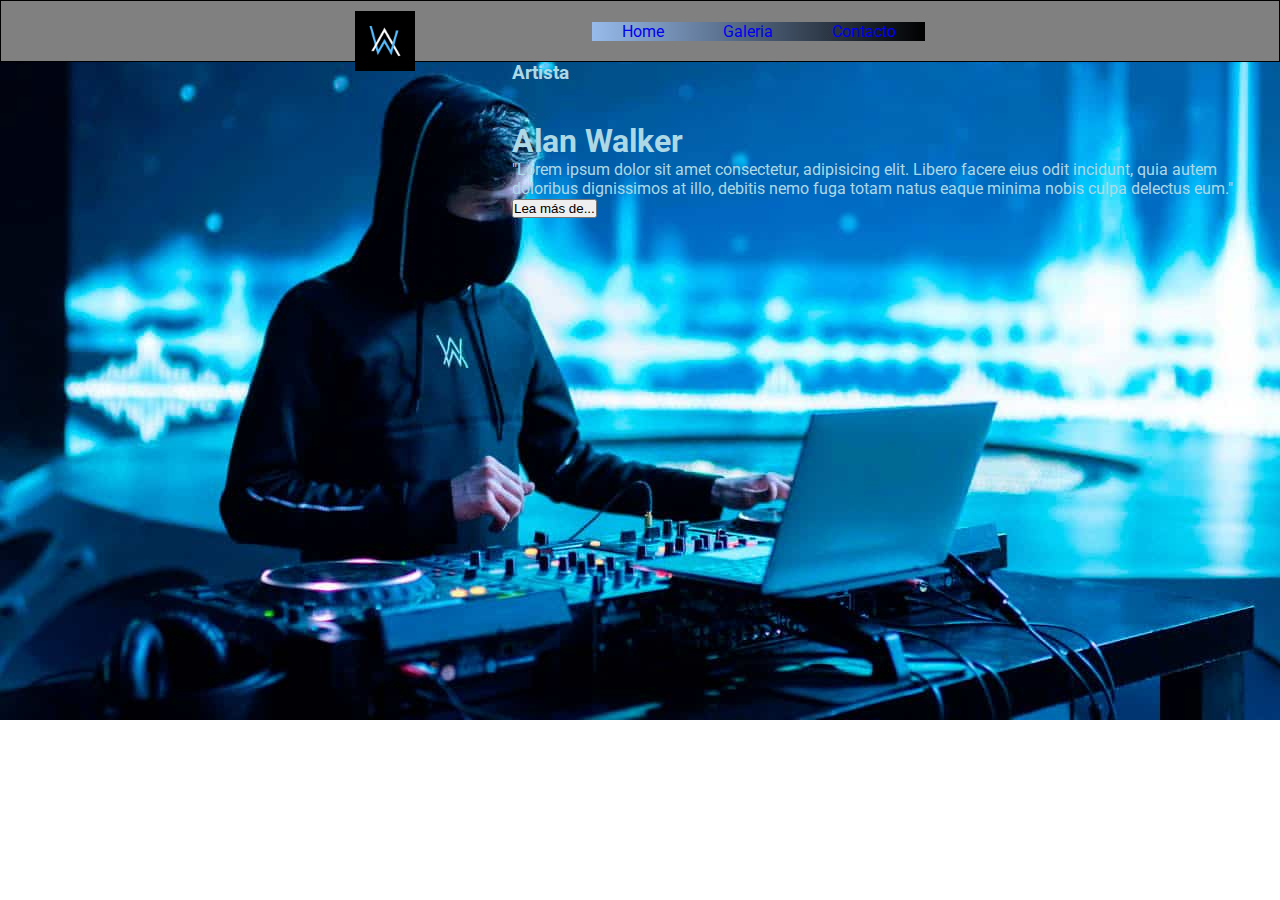
<file: index.html>
<!DOCTYPE html>
<html lang="en">
<head>
    <meta charset="UTF-8">
    <meta http-equiv="X-UA-Compatible" content="IE=edge">
    <meta name="viewport" content="width=device-width, initial-scale=1.0">
    <link rel="shortcut icon" href="Alan-Walker-_logo.jpg">
    <link rel="stylesheet" href="style.css">
    <link rel="stylesheet" href="mediaqueries.css">
    <link rel="stylesheet" href="https://use.fontawesome.com/releases/v5.15.1/css/all.css" integrity="sha384-vp86vTRFVJgpjF9jiIGPEEqYqlDwgyBgEF109VFjmqGmIY/Y4HV4d3Gp2irVfcrp" crossorigin="anonymous">
    <link rel="preconnect" href="https://fonts.googleapis.com">
    <link rel="preconnect" href="https://fonts.gstatic.com" crossorigin>
    <link href="https://fonts.googleapis.com/css2?family=Comforter+Brush&family=Roboto:ital,wght@0,300;0,400;0,700;1,400;1,900&display=swap" rel="stylesheet">
    <title>Home</title>
</head>
<body>
    <header>
        <nav class="navbar">
            <img src="Alan-Walker-_logo.jpg" class="logo" alt="Alan-Walker-Logo">
            <ul class="menu">
                <li><a href="index.html">Home</a></li>
                <li><a href="Galeria.html">Galeria</a></li>
                <li><a href="Contacto.html">Contacto</a></li>
            </ul>
            <div class="menu-bar">
                <i class="fas fa-bars"></i>
            </div>
            <div class="tienda">
                <i class="fas fa-shopping-cart"></i>
            </div>
        </nav>
    </header>
    <main class="hero">
        <div class="info-content">
            <h3>Artista</h3>
            <br>
            <br>
            <h1>Alan Walker</h1>
            <p>"Lorem ipsum dolor sit amet consectetur, adipisicing elit. Libero facere eius odit incidunt, quia autem doloribus dignissimos at illo, debitis nemo fuga totam natus eaque minima nobis culpa delectus eum."</p>
            <button class="btn">Lea más de...</button>
        </div>
    </main>
</body>
</html>
</file>
<file: style.css>
*{
    margin: 0;
    padding: 0;
}

body{
    font-family: 'Roboto', sans-serif;
    outline: 2px black;
    background-size: cover;
    background-repeat: no-repeat;
    background-image: url(alanwalker4.jpg);
 
}
.navbar{
    border: 1px solid black;
    justify-content: space-evenly;
    background-color: grey;
    display: grid;
    grid-template-columns: auto auto auto;
    align-items: center;
}
.navbar .logo{
    width: 60px;
    height: 60px;
    /* transformaciones */
    transform: translateX(20px);
    transform: translateY(10px);
    grid-column: 2 / 3;
    /* cambios nueva rama */
    transform: skew(1,2);
    transform: translateY(10px);


   } 
   
   

.navbar .menu{
    grid-column: 3 / 5;
    display: flex;
    justify-content: space-around;
    /* cambio gradient nueva rama */
    background-image: linear-gradient(to left, black, rgb(151, 187, 235));
    color: rgb(black, white, blue);
}
.navbar .menu li{
    list-style: none;
}
.navbar .menu a{
    text-decoration: none;
    color: rgb(black, white, blue);
}
.navbar .menu-bar{
    display: inline;
}
.navbar .tienda{
    grid-column: 5 / 6;
}
.hero{
    color: lightblue;
    display: grid;
    grid-template-columns: repeat(5, 1fr);
    grid-template-rows: repeat(4, 1fr);
    
}
.hero .info-content{
    grid-column: 3 /6;
}
.hero2{
    color: lightblue;
    display: grid;
    grid-template-columns: repeat(3, auto);
    grid-template-rows: repeat(3, auto);

}
.header-grid{
    grid-area: header-grid;
}
.nav{
    grid-area: nav;
}
.principal{
    
    grid-area: principal
}
.aside{
    grid-area: aside;
}
.footer2{
    background-image: linear-gradient(to left, black, rgb(151, 187, 235));
    grid-area: footer2;
    color: lightblue;
}
.Grid{
    height: 100%;
    margin: 0%;
    display: grid;
    grid-gap: 5px;
    grid-template-columns: 25% auto 25%;
    align-items: center;
    grid-template-rows: auto auto auto;
    grid-template-areas:
    "header-grid header-grid header-grid"
    "nav principal aside"
    "footer2 footer2 footer2"

}
/* .grid-hijo{
    background-color: lightblue
    
}
.grid-hijo img{
    max-width: 300px;
    max-height: 300px;
} */


/* .border{
    display: flex;
    /* justify-items: start; */
    /* align-items: center;
    justify-content: space-around;
    height: auto;
    color: blue; */ */

/* nav img{
    max-width: 80%;
    max-height: 80%;
}
aside{
    font-family: 'Roboto', sans-serif;
    font-style: italic;
}
section{
    font-family: 'Roboto', sans-serif;
    font-style: italic;
    font-size: 20px;
    background-image: linear-gradient(to left, black, rgb(151, 187, 235));
    height: auto;
}
section button{
    height: auto;
}
footer{
    background-image: linear-gradient(to left, black, rgb(173, 200, 230));
}
.border2{
    height: 30px;
    text-align: center;
} */
form fieldset{
    margin-right: 10px;
    font-weight: bolder;
    align-items: center;
    background-image: linear-gradient(to left, black, rgb(151, 187, 235));
    height: auto;
    }
form legend{
font-family: 'roboto';
background-color: rgba(83, 23, 23, 0.575);
margin-left: 25px;
margin-right: 19px;
/* color: rgba(255, 255, 255, 0.712);
text-align: center; */
align-items: center;
}
form select{
font-size: x-large;
align-items: center;
}
form option{
font-size: medium;
}
label{
    color: lightblue;
    font-size: large;
}
.flex-container{
display: flex;
background-color: lightseagreen;
padding: 10px;
}
.flex-container div{
background-color: mediumblue;
width: 100px;
margin: 10px;
text-align: center;
line-height: 75px;
border: 2px solid black;
font-size: small;
}
.terminos{
    margin-top: 200px;
    margin-left: auto;
    color: lightblue;
    margin-right: auto;
    border: 3px solid black;
    width: 700px;
    height: 500px;
    font-size: 15px;
    overflow: scroll;
}
.Grid-container{
    margin-top: 30px;
    display: grid;
    grid-template-columns: 25% auto 30%;
    background-color: blanchedalmond;
}
.header-grid{
    position: relative;
    width: 100;
    padding-bottom: 56.25%; 
    height: 0;
  }
  .header-grid iframe{
    position: absolute;
    top:0;
    left: 0;
    width: 100%;
    height: 100%;
  }
</file>
<file: mediaqueries.css>
@media (max-width: 600px) {
body{
    font-family: 'Roboto', sans-serif;
    width: auto;
    outline: 2px black;
    background-size: cover;
    background-repeat: no-repeat;
    background-image: url(../Aplicando\ grids\ y\ full\ responsive\ Hans\ Huanca/Alan-Walker-4.jpg);
}
.navbar{
    border: 1px solid white;
    width: auto;
    justify-content: space-evenly;
    background-color: grey;
    display: grid;
    grid-template-columns: auto;
    align-items: center;
}
.navbar .logo{
    width: 35px;
    height: 35px;
    /* transformaciones */
    transform: translateX(15px);
    transform: translateY(5px);
    grid-column: 1 / 2;
   
       /* Animación ajustes, tiempo,etc */
       animation-name: Logo;
       animation-iteration-count: initial;
       animation-timing-function: ease-in;
       animation-duration: 3s;
       animation-delay: 3s;
   } 
   
   /* Keyframe de determinacion de efectos */
   
   @keyframes Logo {
       0%{
           width: 40px;
       }
       10%{
           background-color: brown;
           width: 50px;
           border: 2px solid black;
       }
       50%{
           background-color: coral;
           height: 60px;
           border-radius: 15px;
       }
       75%{
           background-color: aqua;
           height: 40px;
       }
   }

.navbar .menu{
    padding-top: 10px;
    grid-column: 1 / 3;
    display: ruby;
    justify-content: space-around;
}
.navbar .menu li{
    list-style: none;

}
.navbar .menu a{
    text-decoration: none;
    color: rgb(black, white, blue);
    display: block;
}

.navbar .tienda{
    grid-column: 3 / 5;
}
.hero{
    color: lightblue;
    display: grid;
    grid-template-columns: auto;
    grid-template-rows: auto;
    
}
.hero .info-content{
    grid-column: 1 /3;
}
.Grid{
    height: 100%;
    margin: 0%;
    display: grid;
    grid-gap: 5px;
    grid-template-columns: 100%;
    grid-template-rows: repeat(4, auto);
    grid-template-areas: "header-grid"
    "nav"
    "principal"
    "aside"
    "footer2"
}
/* .div .Grid{
    width: 800PX;
} */
form fieldset{
    margin-right: 10px;
    font-weight: bolder;
    align-items: center;
    background-image: linear-gradient(to left, black, rgb(151, 187, 235));
    height: auto;
    }
form legend{
font-family: 'roboto';
font-size: medium;
background-color: rgba(83, 23, 23, 0.575);
margin-left: 25px;
margin-right: 19px;
color: rgba(255, 255, 255, 0.712);
text-align: center;
align-items: center;
}
form select{
font-size: medium;
align-items: center;
}
form option{
font-size: small;
}
label{
    color: blue;
    font-size: small;
}
.flex-container{
display: flex;
background-color: lightseagreen;
padding: 10px;
}
.flex-container div{
background-color: mediumblue;
width: 100px;
margin: 10px;
text-align: center;
line-height: 75px;
border: 2px solid black;
font-size: small;
}
.terminos{
    margin-top: 200px;
    color: blue;
    margin-left: auto;
    margin-right: auto;
    border: 3px solid black;
    width: auto;
    height: auto;
    font-size: 10px;
    overflow: scroll;
}
}
</file>
